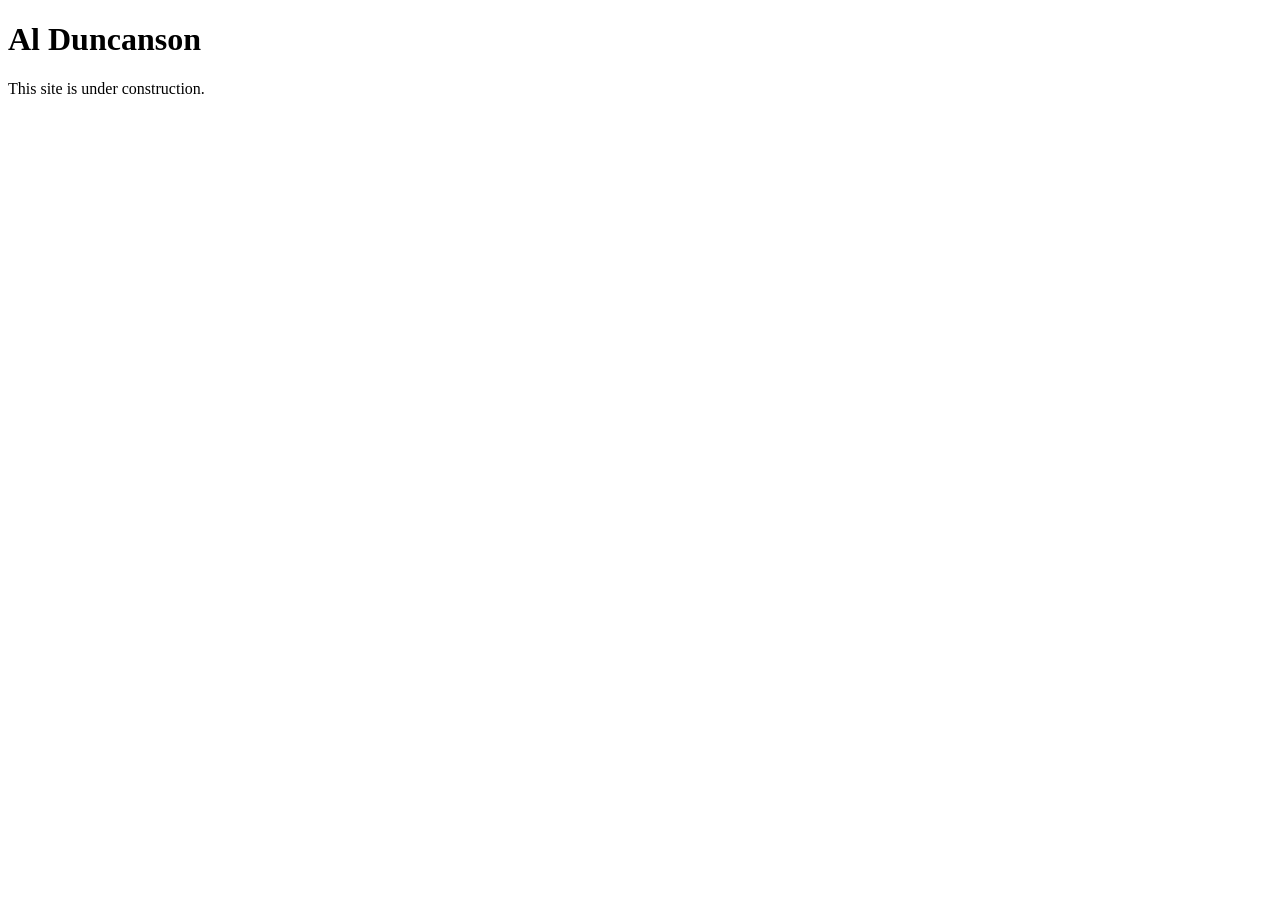
<file: index.html>
<!doctype html>
<html lang="en-US">
  <head>
    <meta charset="utf-8">
    <meta name="viewport" content="width=device-width, initial-scale=1, viewport-fit=cover">
    <meta name="description" content="The personal website of Al Duncanson.">
    <title>Al Duncanson</title>
    <link rel="stylesheet" href="/style.css">
  </head>
  <body>
    <header>
      <h1>Al Duncanson</h1>
    </header>

    <main>
      <p>This site is under construction.</p>
    </main>
  </body>
</html>
</file>
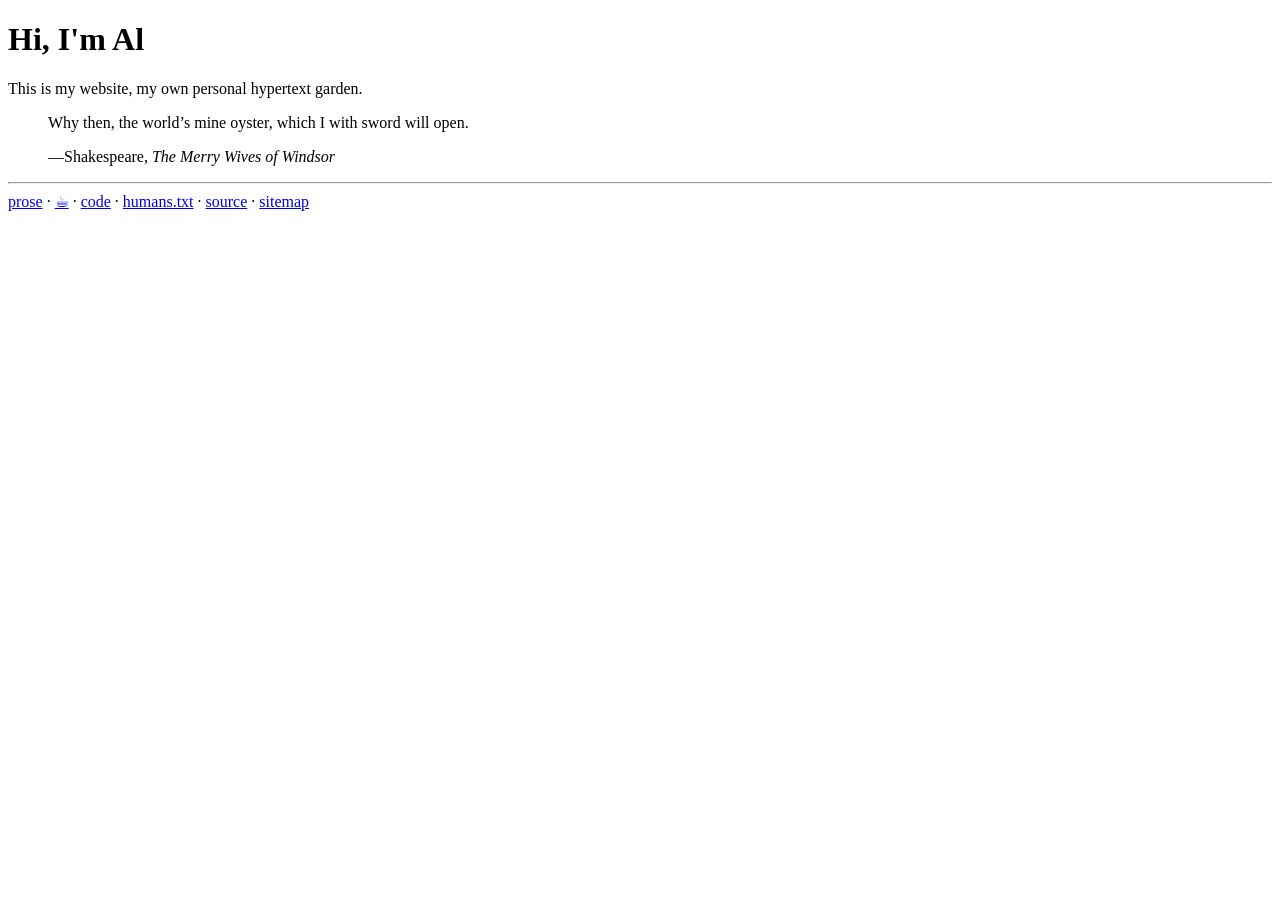
<file: public/index.html>
<!DOCTYPE html>
<html lang="en-US">
	<head>
		<meta charset="utf-8">
		<meta name="viewport" content="width=device-width, initial-scale=1, viewport-fit=cover">
		<meta name="description" content="Al Duncanson's website">
		<title>Al Duncanson's website</title>
		<link rel="icon" href="/favicon.svg" type="image/svg+xml">
		<link rel="stylesheet" href="/style.css">
	</head>
	<body>
		<h1>Hi, I'm Al</h1>
		<p>This is my website, my own personal hypertext garden.</p>
		<blockquote cite="https://www.folger.edu/explore/shakespeares-works/the-merry-wives-of-windsor/read/">
			<p>
				Why then, the world’s mine oyster, which I
				with sword will open.
			</p>
			<p>&mdash;Shakespeare, <i>The Merry Wives of Windsor</i></p>
		</blockquote>
		<footer>
			<hr>
			<a href="/prose">prose</a>
			·
			<a href="/coffee">&#x2615;&#xFE0E;</a>
			·
			<a href="https://github.com/alDuncanson/">code</a>
			·
			<a href="/humans.txt">humans.txt</a>
			·
			<a href="https://github.com/alDuncanson/alduncanson.com">source</a>
			·
			<a href="/sitemap.xml">sitemap</a>
		</footer>
	</body>
</html>
</file>
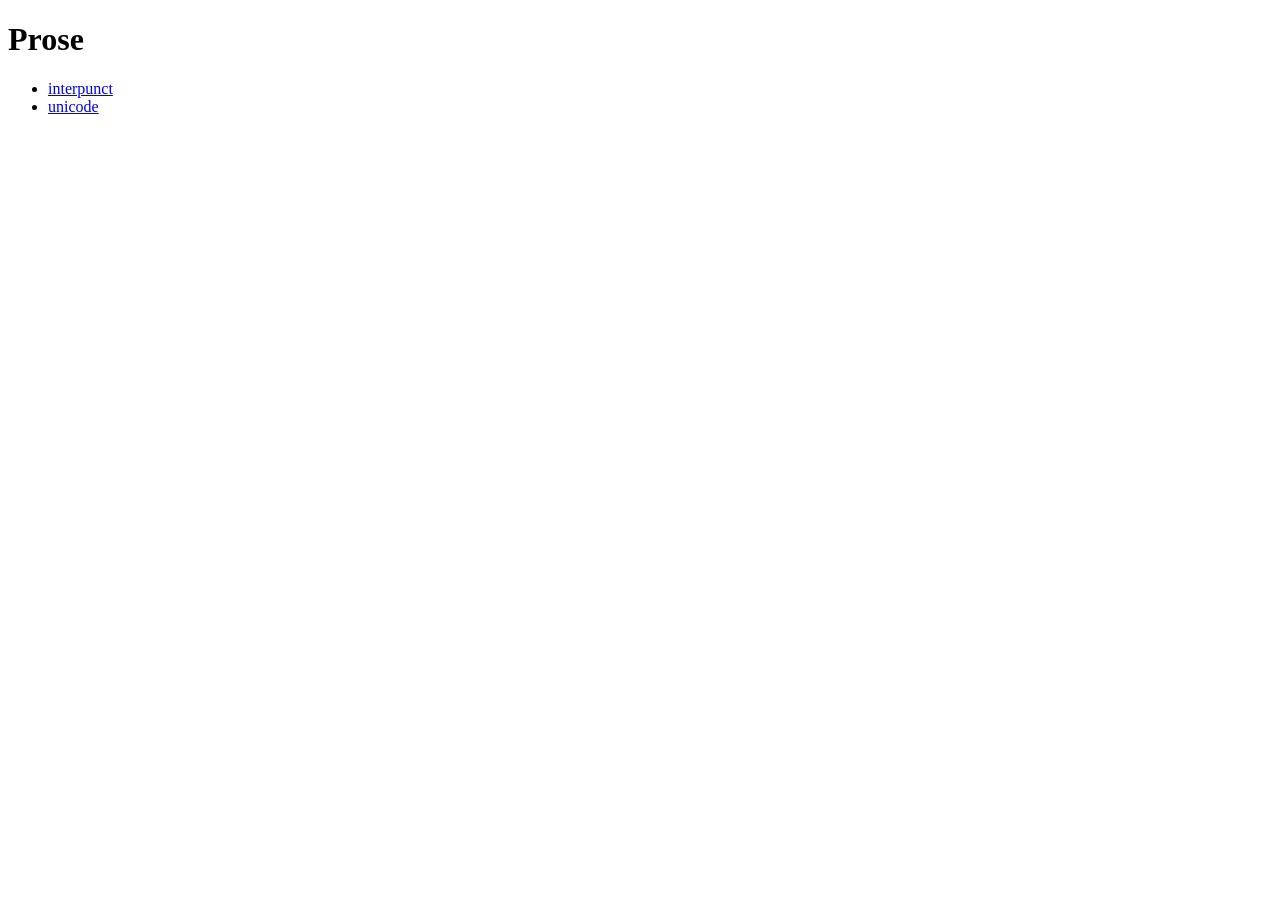
<file: public/prose/index.html>
<!DOCTYPE html>
<html lang="en-US">
	<head>
		<meta charset="utf-8">
		<meta name="viewport" content="width=device-width, initial-scale=1, viewport-fit=cover">
		<title>Prose</title>
		<link rel="icon" href="/favicon.svg" type="image/svg+xml">
		<link rel="stylesheet" href="/style.css">
	</head>
	<body>
		<h1>Prose</h1>
		<ul>
			<li>
				<a href="/prose/interpunct">interpunct</a>
			</li>
			<li>
				<a href="/prose/unicode">unicode</a>
			</li>
		</ul>
	</body>
</html>
</file>
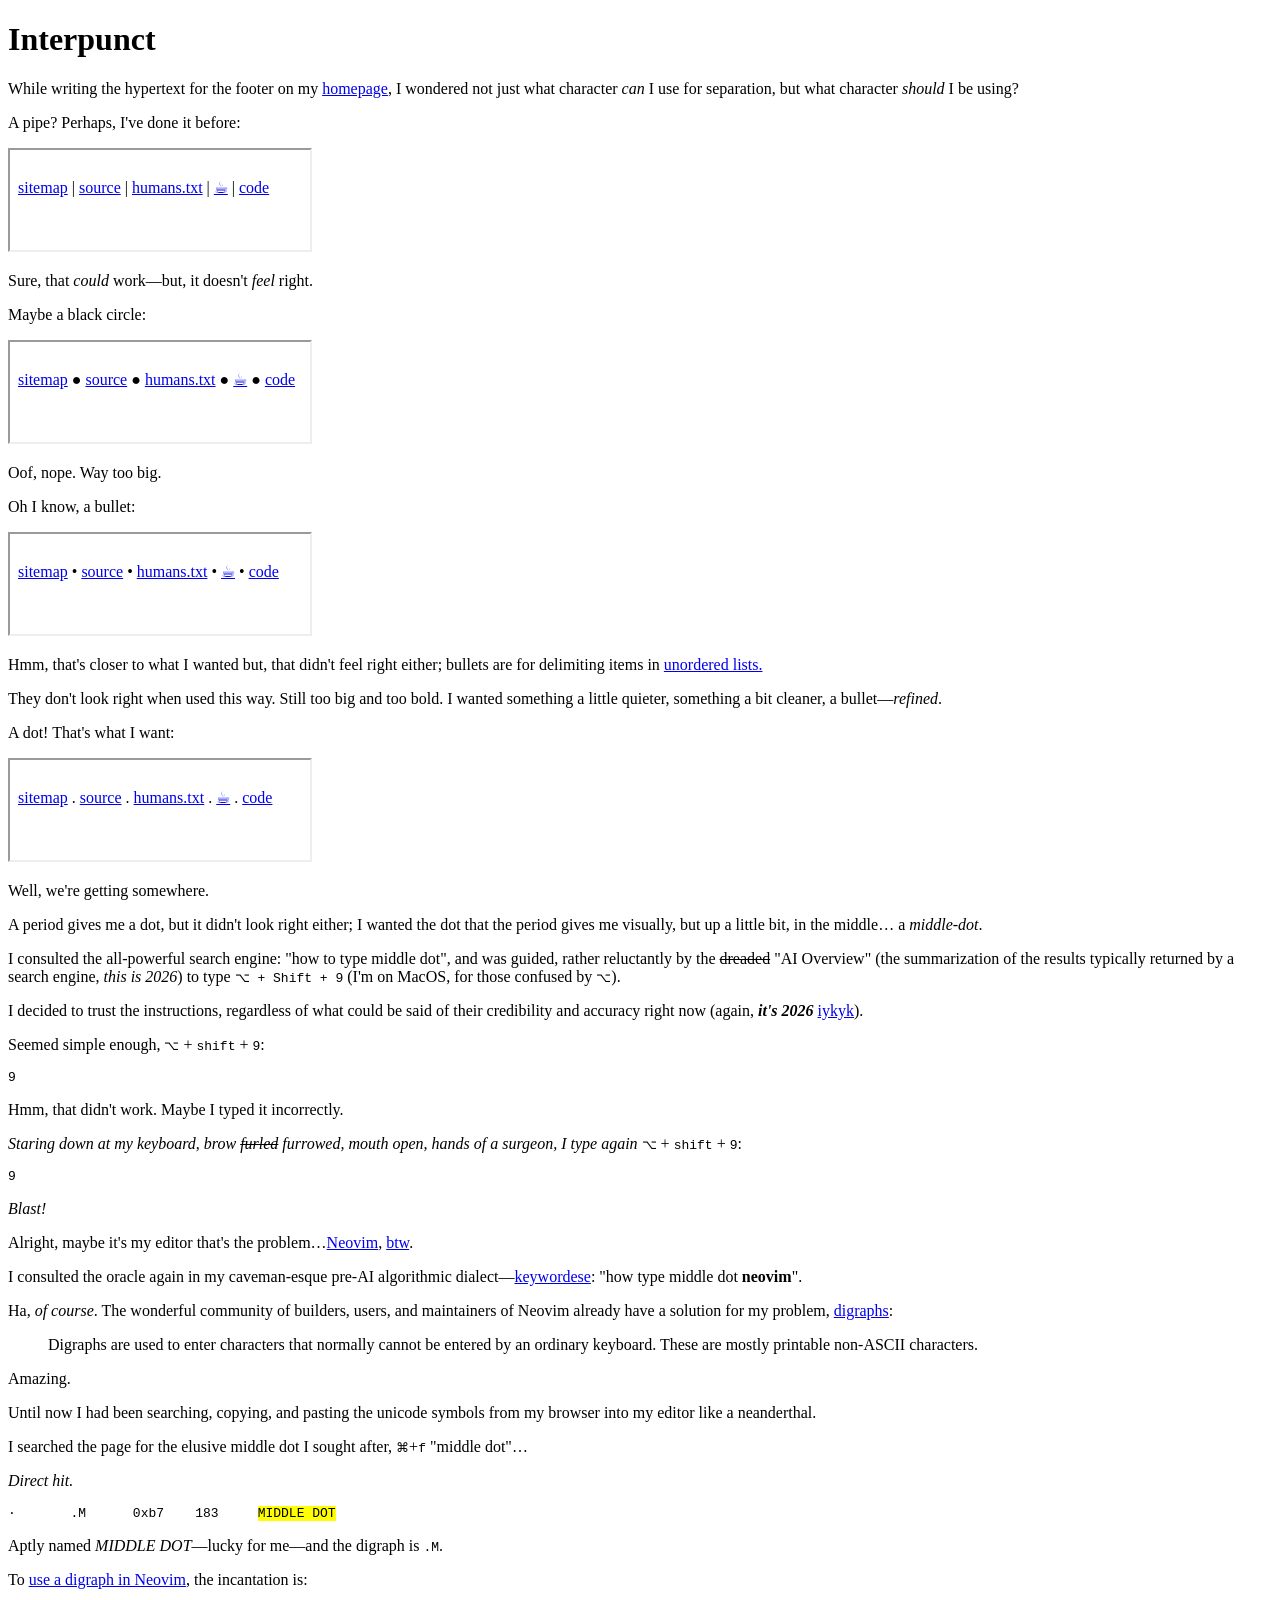
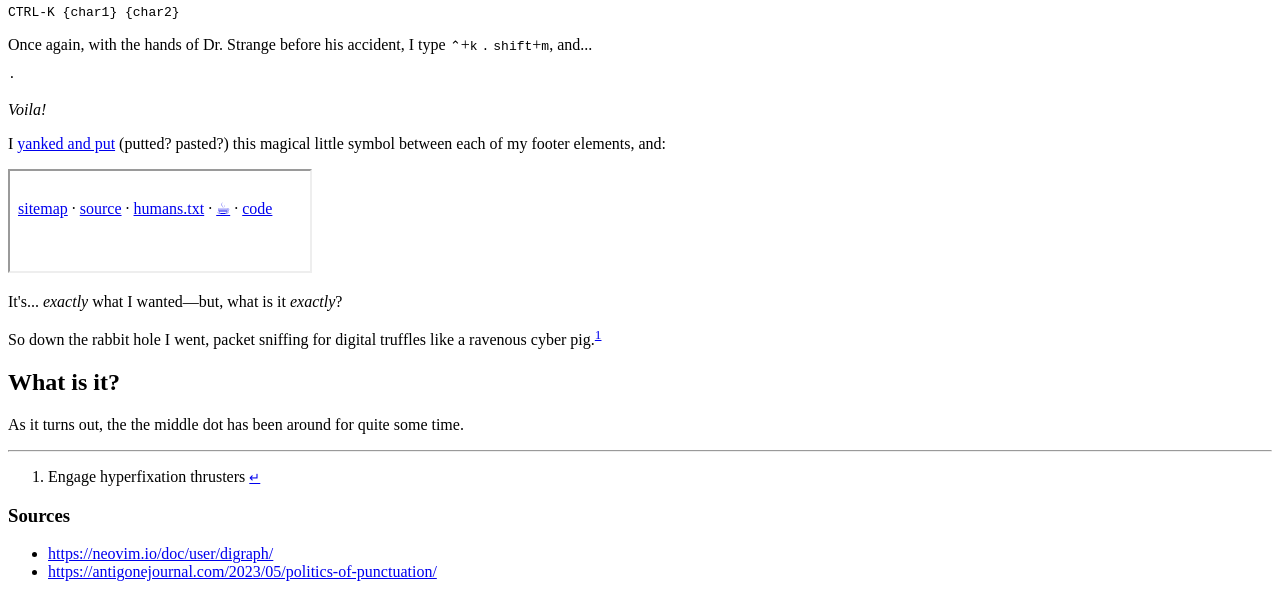
<file: public/prose/interpunct/index.html>
<!DOCTYPE html>
<html lang="en-US">
	<head>
		<meta charset="utf-8">
		<meta name="viewport" content="width=device-width, initial-scale=1, viewport-fit=cover">
		<title>Interpunct</title>
		<link rel="icon" href="/favicon.svg" type="image/svg+xml">
		<link rel="stylesheet" href="/style.css">
	</head>
	<body>
		<main>
			<h1>Interpunct</h1>
			<p>While writing the hypertext for the footer on my <a href="/">homepage</a>, I wondered not just what character <i>can</i>
				I use for separation, but what character <i>should</i>
				I be using?</p>
			<p>A pipe? Perhaps, I've done it before:</p>
			<iframe title="Footer links separated by pipes" height="100" srcdoc="<link rel='stylesheet' href='/style.css'><base target='_top'><body style='align-content:center;display:grid;padding-block:1.25rem'><footer><a href='/sitemap.xml'>sitemap</a> | <a href='https://github.com/alDuncanson/alduncanson.com'>source</a> | <a href='/humans.txt'>humans.txt</a> | <a href='/coffee'>&#x2615;&#xFE0E;</a> | <a href='https://github.com/alDuncanson/'>code</a></footer>"></iframe>
			<p>Sure, that <i>could</i>
				work—but, it doesn't <i>feel</i>
				right.</p>
			<p>Maybe a black circle:</p>
			<iframe title="Footer links separated by black circles" height="100" srcdoc="<link rel='stylesheet' href='/style.css'><base target='_top'><body style='align-content:center;display:grid;padding-block:1.25rem'><footer><a href='/sitemap.xml'>sitemap</a> ● <a href='https://github.com/alDuncanson/alduncanson.com'>source</a> ● <a href='/humans.txt'>humans.txt</a> ● <a href='/coffee'>&#x2615;&#xFE0E;</a> ● <a href='https://github.com/alDuncanson/'>code</a></footer>"></iframe>
			<p>Oof, nope. Way too big.</p>
			<p>Oh I know, a bullet:</p>
			<iframe title="Footer links separated by bullets" height="100" srcdoc="<link rel='stylesheet' href='/style.css'><base target='_top'><body style='align-content:center;display:grid;padding-block:1.25rem'><footer><a href='/sitemap.xml'>sitemap</a> • <a href='https://github.com/alDuncanson/alduncanson.com'>source</a> • <a href='/humans.txt'>humans.txt</a> • <a href='/coffee'>&#x2615;&#xFE0E;</a> • <a href='https://github.com/alDuncanson/'>code</a></footer>"></iframe>
			<p>Hmm, that's closer to what I wanted but, that didn't feel right either; bullets are for delimiting items in <a href="https://developer.mozilla.org/en-US/docs/Web/HTML/Reference/Elements/ul">unordered lists.</a></p>
			<p>They don't look right when used this way. Still too big and too bold. I wanted something a little quieter, something a bit cleaner, a bullet—<i>refined</i>.</p>
			<p>A dot! That's what I want:</p>
			<iframe title="Footer links separated by periods" height="100" srcdoc="<link rel='stylesheet' href='/style.css'><base target='_top'><body style='align-content:center;display:grid;padding-block:1.25rem'><footer><a href='/sitemap.xml'>sitemap</a> . <a href='https://github.com/alDuncanson/alduncanson.com'>source</a> . <a href='/humans.txt'>humans.txt</a> . <a href='/coffee'>&#x2615;&#xFE0E;</a> . <a href='https://github.com/alDuncanson/'>code</a></footer>"></iframe>
			<p>Well, we're getting somewhere.</p>
			<p>A period gives me a dot, but it didn't look right either; I wanted the dot that the period gives me visually, but up a little bit, in the middle… a <i>middle-dot</i>.</p>
			<p>I consulted the all-powerful search engine: "how to type middle dot", and was guided, rather reluctantly by the <s>dreaded</s>
				"AI Overview" (the summarization of the results typically returned by a search engine, <i>this is 2026</i>) to type <code>⌥ + Shift + 9</code>
				(I'm on MacOS, for those confused by <code>⌥</code>).</p>
			<p>I decided to trust the instructions, regardless of what could be said of their credibility and accuracy right now (again, <b><i>it's 2026</i></b>
				<a href="https://www.merriam-webster.com/slang/iykyk">iykyk</a>).</p>
			<p>Seemed simple enough, <kbd>⌥</kbd>
				+ <kbd>shift</kbd>
				+ <kbd>9</kbd>:</p>
			<pre><code>9</code></pre>
			<p>Hmm, that didn't work. Maybe I typed it incorrectly.</p>
			<p><i>Staring down at my keyboard, brow <s>furled</s>
				furrowed, mouth open, hands of a surgeon, I type again</i>
			<kbd>⌥</kbd>
			+ <kbd>shift</kbd>
			+ <kbd>9</kbd>:</p>
			<pre><code>9</code></pre>
			<p><i>Blast!</i></p>
			<p>Alright, maybe it's my editor that's the problem…<a href="https://neovim.io/">Neovim</a>, <a href="https://knowyourmeme.com/memes/btw-i-use-arch">btw</a>.</p>
			<p>I consulted the oracle again in my caveman-esque pre-AI algorithmic dialect—<a href="https://www.youtube.com/watch?v=DP8qe2Qo2-s">keywordese</a>: "how type middle dot <b>neovim</b>".</p>
			<p>Ha, <i>of course</i>.
				The wonderful community of builders, users, and maintainers of Neovim already have a solution for my problem, <a href="https://neovim.io/doc/user/digraph/">digraphs</a>:</p>
			<blockquote>
				Digraphs are used to enter characters that normally cannot be entered by
				an ordinary keyboard.  These are mostly printable non-ASCII characters.
			</blockquote>
			<p>Amazing.</p>
			<p>Until now I had been searching, copying, and pasting the unicode symbols from my browser into my editor like a neanderthal.</p>
			<p>I searched the page for the elusive middle dot I sought after, <kbd>⌘</kbd>+<kbd>f</kbd>
				"middle dot"…</p>
			<p><i>Direct hit.</i></p>
			<pre><code>·	.M	0xb7	183	<mark>MIDDLE DOT</mark></code></pre>
			<p>Aptly named <i>MIDDLE DOT</i>—lucky for me—and the digraph is <code>.M</code>.</p>
			<p>To <a href="https://neovim.io/doc/user/digraph/#digraphs-use">use a digraph in Neovim</a>, the incantation is:</p>
			<pre><code>CTRL-K {char1} {char2}</code></pre>
			<p>Once again, with the hands of Dr. Strange before his accident, I type <kbd>⌃</kbd>+<kbd>k</kbd>
				<kbd>.</kbd>
				<kbd>shift</kbd>+<kbd>m</kbd>, and...</p>
			<pre><code>·</code></pre>
			<p><i>Voila!</i></p>
			<p>I <a href="https://neovim.io/doc/user/usr_04/#04.6">yanked
					and put</a>
				(putted? pasted?) this magical little symbol between each of my footer elements, and:</p>
			<iframe title="Footer links separated by middle dots" height="100" srcdoc="<link rel='stylesheet' href='/style.css'><base target='_top'><body style='align-content:center;display:grid;padding-block:1.25rem'><footer><a href='/sitemap.xml'>sitemap</a> · <a href='https://github.com/alDuncanson/alduncanson.com'>source</a> · <a href='/humans.txt'>humans.txt</a> · <a href='/coffee'>&#x2615;&#xFE0E;</a> · <a href='https://github.com/alDuncanson/'>code</a></footer>"></iframe>
			<p>It's... <i>exactly</i>
				what I wanted—but, what is
				it <i>exactly</i>?</p>
			<p>So down the rabbit hole I went, packet sniffing for digital truffles like a ravenous cyber pig.<sup id="first-footnote-superscript"><a href="#first-footnote">1</a></sup></p>
			<h2>What is it?</h2>
			<p>As it turns out, the the middle dot has been around for quite some time.</p>
			<section>
				<hr>
				<ol>
					<li id="first-footnote">Engage hyperfixation thrusters <a href="#first-footnote-superscript"><kbd>&crarr;</kbd></a></li>
				</ol>
			</section>
			<section>
				<h3>Sources</h3>
				<ul>
					<li><a href="https://neovim.io/doc/user/digraph/">https://neovim.io/doc/user/digraph/</a></li>
					<li><a href="https://antigonejournal.com/2023/05/politics-of-punctuation/">https://antigonejournal.com/2023/05/politics-of-punctuation/</a></li>
				</ul>
			</section>
		</main>
	</body>
</html>
</file>
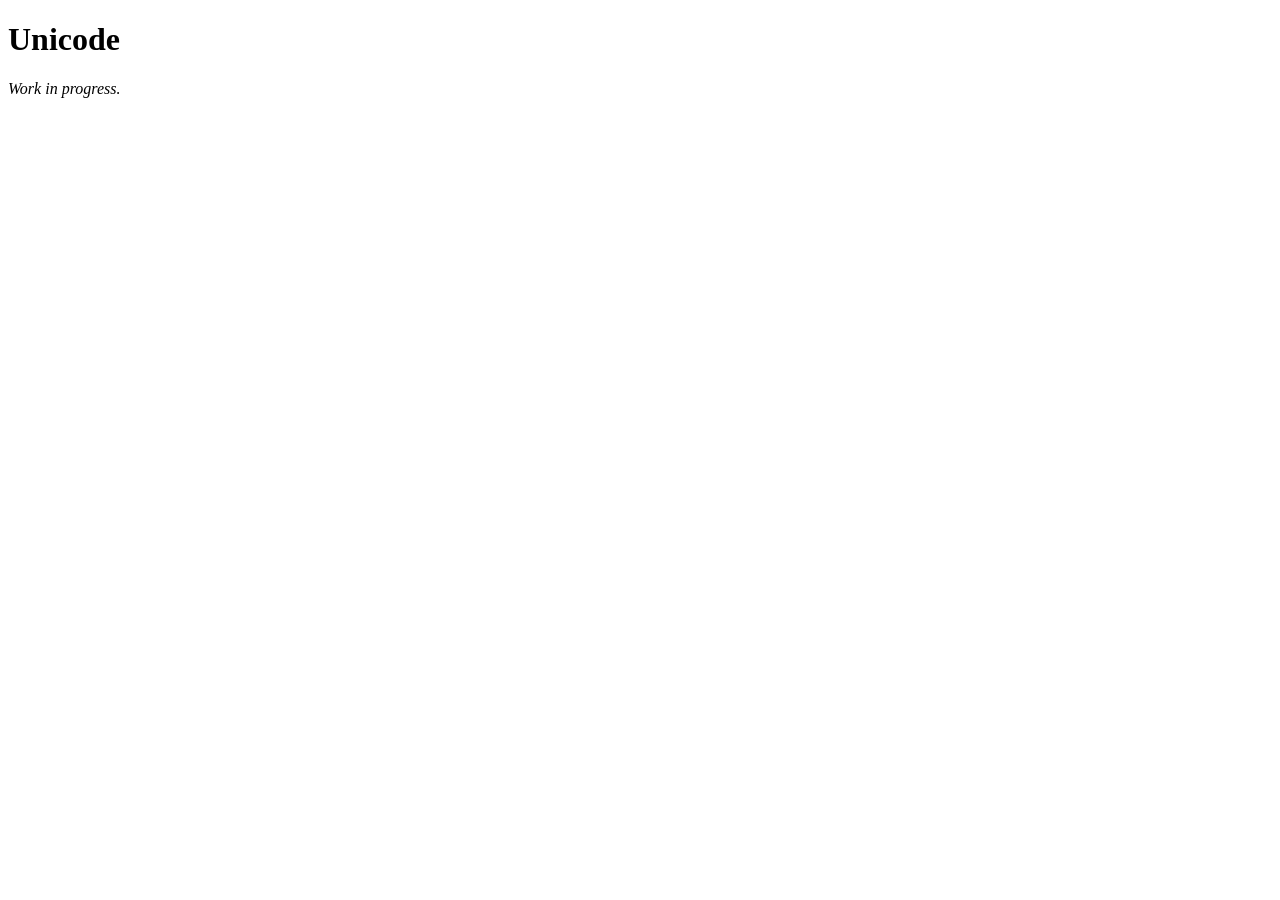
<file: public/prose/unicode/index.html>
<!DOCTYPE html>
<html lang="en-US">
	<head>
		<meta charset="utf-8">
		<meta name="viewport" content="width=device-width, initial-scale=1, viewport-fit=cover">
		<title>Unicode</title>
		<link rel="icon" href="/favicon.svg" type="image/svg+xml">
		<link rel="stylesheet" href="/style.css">
	</head>
	<body>
		<main>
			<h1>Unicode</h1>
			<p><i>Work in progress.</i></p>
		</main>
	</body>
</html>
</file>
<file: style.css>
:root {
  color-scheme: light;
}

@media (prefers-color-scheme: dark) {
  :root {
    color-scheme: dark;
  }
}
</file>
